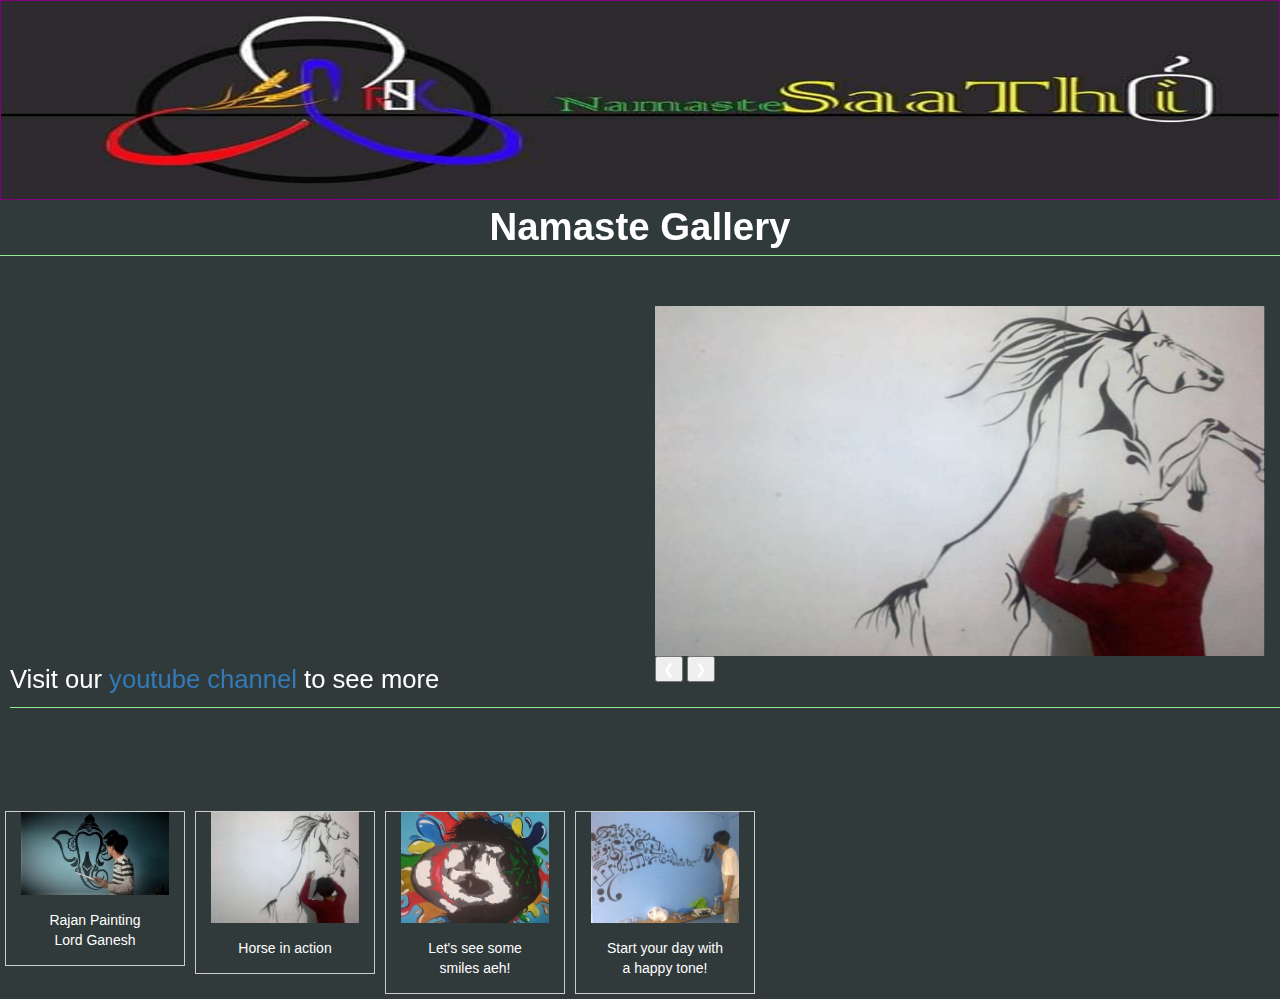
<file: gallary.html>
<!DOCTYPE html>
<html lang="en">
    <head>
        <title>Namaste Gallery</title>
        <link rel="icon" href="photos/icon.jpg" type="image/icon type">
        <meta name="viewport" content="width=device-width, initial-scale=1">
        <link rel="stylesheet" href="css/gallary.css">
        <link rel="stylesheet" href="https://cdnjs.cloudflare.com/ajax/libs/font-awesome/4.7.0/css/font-awesome.min.css">
        <link rel="stylesheet" href="bootstrap/css/bootstrap.min.css">
        <script src="bootstrap/js/bootstrap.min.js"></script>
        <script src="scripts/jquery.js"></script>
        <script src="bootstrap/js/bootstrap.min.js"></script>
    </head>
<body>
  <div class="container-fluid whole">
      <div class="row">
          <div class="row container-fluid" style="width:auto;">
              <img src="photos/Namaste.jpg" id="headpic" alt="companylogo">
          </div>
        
          <p style="font-size:3vw;color:white;border-bottom:solid 1px lightgreen; text-align: center;"><b>Namaste Gallery</b></p>  
          
          <div id="youtube">  
              <iframe width="50%" height="375" src="https://www.youtube.com/embed/EGbe5bgcKNw" frameborder="0" allow="accelerometer; autoplay; clipboard-write; encrypted-media; gyroscope; picture-in-picture" allowfullscreen></iframe>
            
            </div><br>
            
          <h2 class="w3-center"></h2>

          <div class="w3-content w3-display-container col-md-6" id="slide">
            <img class="mySlides" src="Art/horse.jpg" style="width:100%">
            <img class="mySlides" src="Art/Joker.jpg" style="width:100%">
            <img class="mySlides" src="Art/Music.jpg" style="width:100%">
            

            <button class="w3-button w3-black w3-display-left" onclick="plusDivs(-1)">&#10094;</button>
            <button class="w3-button w3-black w3-display-right" onclick="plusDivs(1)">&#10095;</button>
          </div>
            <div id="youtext">
              <p style="font-size:2vw;color:white;"> Visit our <a href="https://www.youtube.com/channel/UCOz3dEXaXEBgOSlbt9Ak79A">youtube channel</a> to see more</p>
            </div>
      </div>
<!--end of slider-->
      <div class="fluit-container">
        <div class="fluit-container row" id="photog">
          <div class="gallery col-md-3">
            <a target="_blank" href="Art/Ganesh.jpg">
              <img src="Art/Ganesh.jpg" alt="Cinque Terre" width="600" height="400">
            </a>
            <div class="desc">Rajan Painting Lord Ganesh</div>
          </div>
    
          <div class="gallery col-md-3">
            <a target="_blank" href="Art/horse.jpg">
              <img src="Art/horse.jpg" alt="Forest" width="600" height="400">
            </a>
            <div class="desc">Horse in action</div>
          </div>
    
          <div class="gallery col-md-3">
            <a target="_blank" href="Art/Joker.jpg">
              <img src="Art/Joker.jpg" alt="Northern Lights" width="600" height="400">
            </a>
            <div class="desc">Let's see some smiles aeh!</div>
          </div>
    
          <div class="gallery col-md-3">
            <a target="_blank" href="Art/Music.jpg">
              <img src="Art/Music.jpg" alt="Mountains" width="600" height="400">
            </a>
            <div class="desc">Start your day with a happy tone!</div>

            
          </div>
        
      </div>
    </div>
      </div>
<!-- Wrapper for slides -->


</div>
    <script src="scripts/gallary.js"></script>
  </body>
</html>
</file>
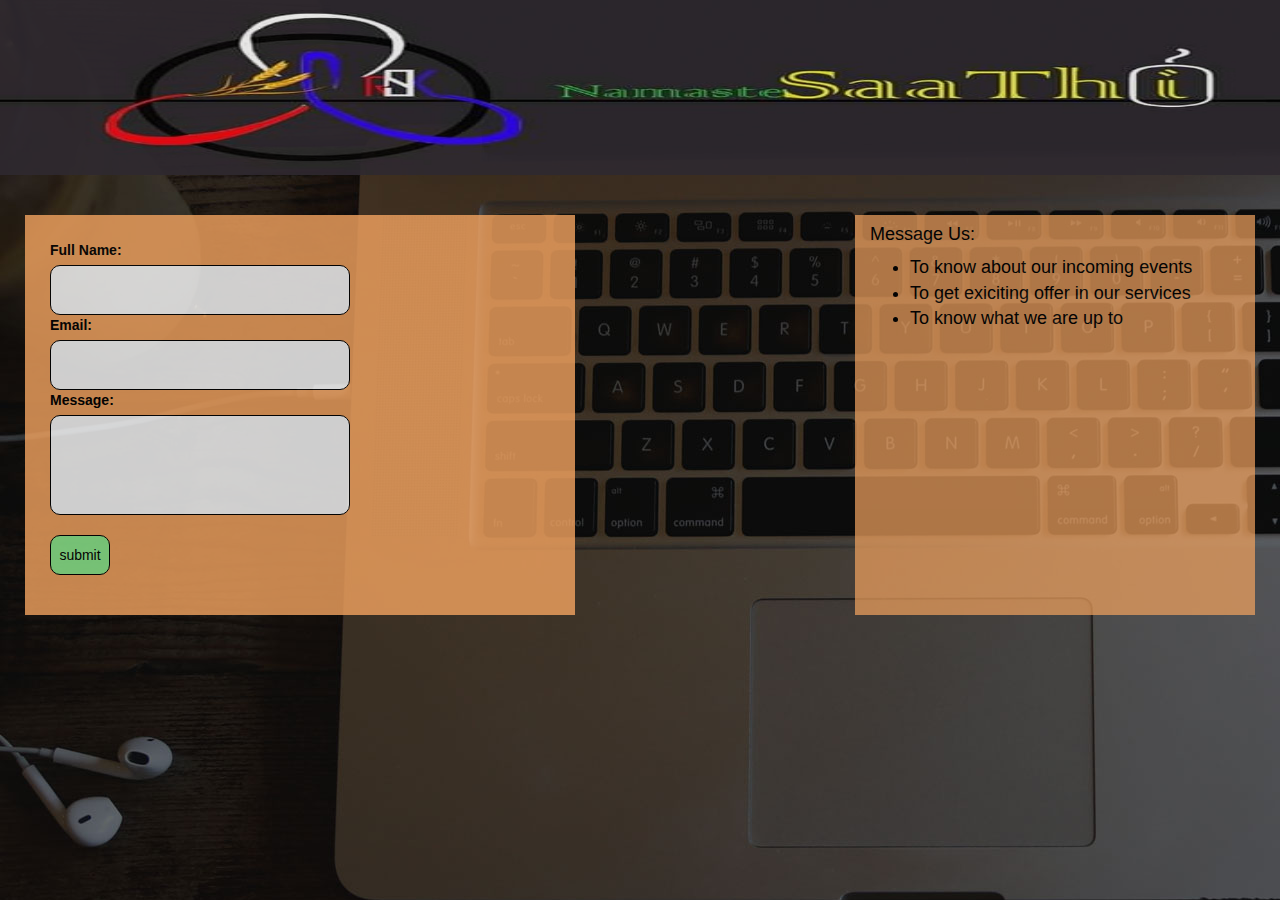
<file: message.html>
<!DOCTYPE html>
<html lang="en">
    <head>
        <title>Sign Up</title>
        <link rel="icon" href="photos/icon.jpg" type="image/icon type">
        <meta name="viewport" content="width=device-width, initial-scale=1">
        <link rel="stylesheet" href="css/message.css">
        <link rel="stylesheet" href="css/qmessage.css">
        <link rel="stylesheet" href="https://cdnjs.cloudflare.com/ajax/libs/font-awesome/4.7.0/css/font-awesome.min.css">
        <link rel="stylesheet" href="bootstrap/css/bootstrap.min.css">
        <script src="bootstrap/js/bootstrap.min.js"></script>
        <script src="scripts/jquery.js"></script>
        <script src="bootstrap/js/bootstrap.min.js"></script>
    </head>
    <body>
        
        <div class="row container-fluid" style="width:auto;">
            <img src="photos/Namaste.jpg" id="headpic" alt="companylogo">
        </div>
    <div class="h-100 row align-items-center" id="main">
        <div class="col-md-6" id="info">
            <h4>Message Us:</h4>
            <ul>
            <li>To know about our incoming events</li>
            <li>To get exiciting offer in our services</li>
            <li>To know what we are up to</li>
            </ul> 
        </div>
        <div class="" id="contact">
            <form method="POST" name="contact_form" action="connect.php">
            <label>Full Name:</label><br>
            <input type="text" name="username" class="input" required><br>
            <label>Email:</label><br>
            <input type="email" name="email" class="input" required><br>
            <label>Message:</label> <br>
            <input type="textarea" name="message" id="Message" required><br><br>
            <button type="submit" value="submit" id="btn">submit</button>
            </form>
        </div>
    </div>
       
    </body>
</html>
</file>
<file: css/gallary.css>
.whole{
    background-color:#313a3b;
    color: white;
}

    

#headpic{
    width:100%;
    height:200px;
    border:1px solid purple;
}
#ng{
    color:white;
}
iframe{
    float:left;
    padding:20px;
    margin-top:20px;
}
.mySlides{
    height:350px;
    float:right;
    margin-top:0px;

}
#slide{
    width:100%;
}

div.gallery {
margin: 5px;
border: 1px solid #ccc;
float: left;
width: 180px;
}

div.gallery:hover {
border: 1px solid red;
}

div.gallery img {
width: 100%;
height: auto;
}

div.desc {
padding: 15px;
text-align: center;
color: white;
}

#slide{
float:right;
height:500px;
width: 50%;   
}
#youtext{
    color:white;
    margin-left:10px;
    border-bottom:solid 1px lightgreen;
}

/*.mySlides {display:none;}*/
@media screen and (max-width:600px){
    
    #headpic{
        height:100px;
        margin-bottom: 0px;
        padding:5px;
    }
   
    iframe{
        height:250px;
        width:100%;
    }
    .mySlides{
        height:225px;

    }
    #slide{
       height:auto;
       width:auto;
       
        }
    div.gallery {
    border: 1px solid whitesmoke;
    width: auto;
    margin-top:0px;
    
    padding:5px;
    }

    div.gallery:hover {
    border: 1px solid red;
    }

    div.gallery img {
    width: 100%;
    height: auto;
    }

    div.desc {
    padding: 7px;
    text-align: center;
    color:white;
    }
    #youtext{
        size:13px;
    }
    /*.row {
        margin-right: -35px;
        margin-left: -35px;
    }*/
}
</file>
<file: css/message.css>
body{
    background-image: url('/photos/backG.jpg');
}
#headpic{
    width:100%;
    height:175px;
    opacity:90%;
    align-self: center;
   
}
#main{
    padding:40px;
}
#info{
    background-color: sandybrown;
    height:400px;
    width: 400px;
    /*margin: 15px 300px 10px 20px;*/
    float:right;
    
    
    color:black;
    opacity:0.7;
    font-size: large;
}
#contact{
    color:black;
    background-color:sandybrown;
    height:400px;
    width: 550px;
    float:left;
    opacity:0.8;
    padding:25px;

}
.input{
    border: 1px solid black;
    border-radius:10px;
    height: 50px;
    width:300px;
}
button{
    border:1px solid black;
    background-color:lightgreen;
    margin-top:10px;
    border-radius:10px;
    height:40px;
    width:60px;
}
#Message{
    height: 100px;
    width:300px;
    border: 1px solid black;
    border-radius:10px;
}
</file>
<file: css/qmessage.css>
@media screen and (max-width:600px) {
/*@media only screen and (max-device-width: 480px) {*/
   *{
       margin-right: 0px;
       padding-right: 0px;
   }
    #headpic{
        height: 125px;
        width:100%;
    }
    #main{
        padding: 5px;
        margin:10px;
    }
    #info{
        background-color:sandybrown;
        height:200px;
        width: 100%;
        opacity:0.7;
        align-content: center;
        align-self: center;
        padding: 10px;
        border:1px solid purple;
        border-radius: 10px;
        
    } 
    #contact{
        border:1px solid purple;
        height:320px;
        width:100%;
        vertical-align: middle;
        opacity:0.7;
        border-radius: 10px;
    }
    .input{
        border: 1px solid black;
        border-radius:10px;
        height: 35px;
        width:225px;
    }
    button{
        border:1px solid black;
        background-color:lightgreen;
        margin-top:10px;
        border-radius:10px;
        height:40px;
        width:60px;
    }
    #Message{
        border: 1px solid black;
        border-radius:10px;
        height: 65px;
        width:225px;
    }
}
</file>
